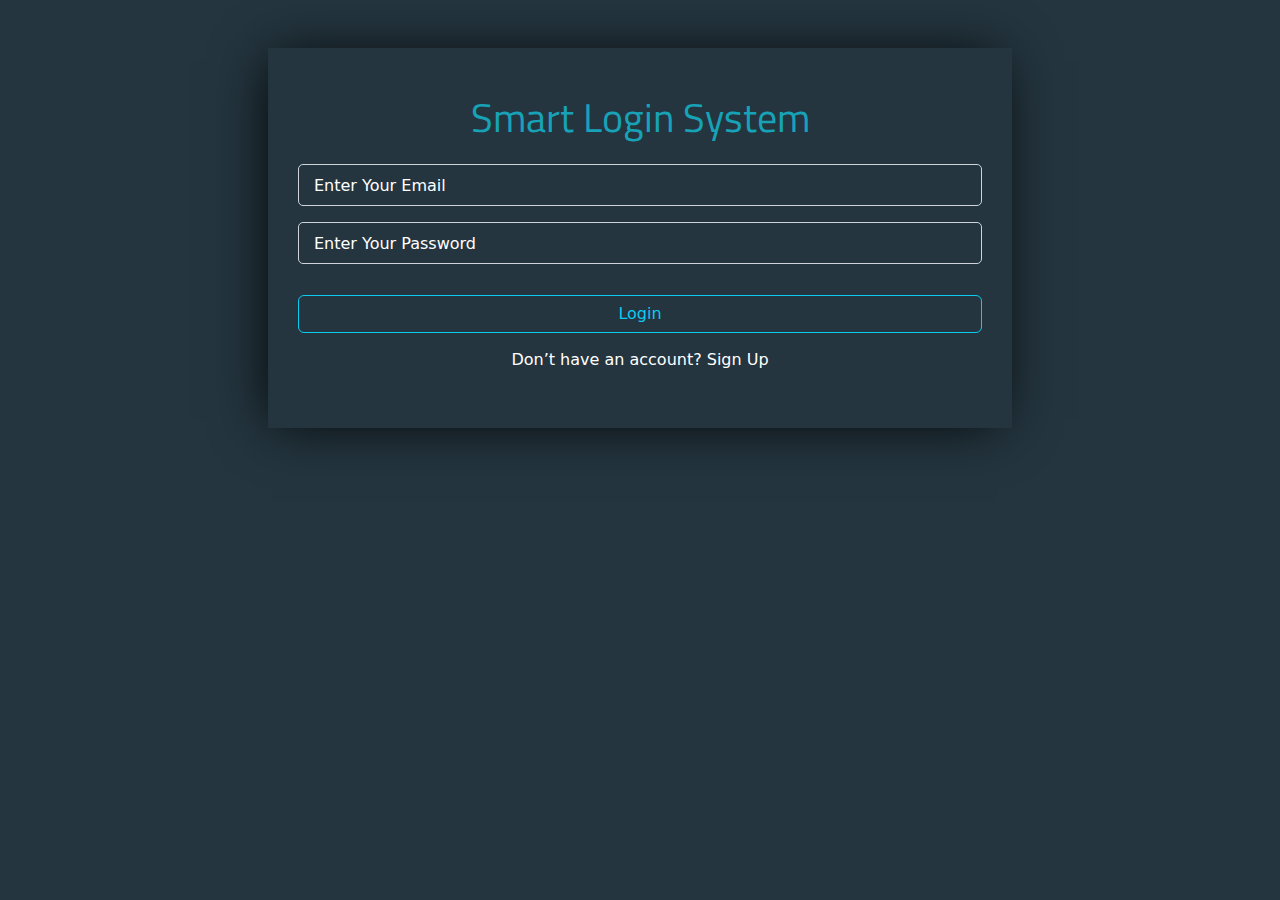
<file: index.html>
<!DOCTYPE html>
<html lang="en">
<head>
    <meta charset="UTF-8">
    <meta name="viewport" content="width=device-width, initial-scale=1.0">
   
    <title>Smart Login System</title>

    <link rel="shortcut icon" href="./logo/images.png">

    <link rel="stylesheet" href="./CSS/all.min.css">
    
    <link rel="stylesheet" href="./CSS/bootstrap.min.css">
    
    <link rel="preconnect" href="https://fonts.googleapis.com">

    <link rel="preconnect" href="https://fonts.gstatic.com" crossorigin>

    <link href="https://fonts.googleapis.com/css2?family=Montserrat:ital,wght@0,100..900;1,100..900&family=Pacifico&family=Poppins:ital,wght@0,100;0,200;0,300;0,400;0,500;0,600;0,700;0,800;0,900;1,100;1,200;1,300;1,400;1,500;1,600;1,700;1,800;1,900&family=Righteous&family=Titillium+Web:ital,wght@0,200;0,300;0,400;0,600;0,700;0,900;1,200;1,300;1,400;1,600;1,700&display=swap" rel="stylesheet">

    <link rel="stylesheet" href="./CSS/login.css">

</head>
<body>
    

    <section class="mt-5" >

     <div class="container mx-auto   ">
        <div class="login  text-center   ">
            <h1>Smart Login System</h1>
    
            
            <input  type="text" class="my-3 bg-transparent " id="user-email" placeholder="Enter Your Email">
    
    
            <input  type="password" class="my-3 bg-transparent text-white " id="user-password" placeholder="Enter Your Password">
    
            
            <p id="required" class="d-none" >
    
                <span class="text-danger  fw-medium m-3" > All inputs is required</span>
    
            </p>
    
            <p id="incorrect" class="d-none" >
    
                <span class="text-danger  fw-medium m-3" > incorrect email or password</span>
    
            </p>

            <p id="please-signup" class="d-none" >
    
                <span class="text-danger  fw-medium m-3" > This Email doesn't Exist , please Sign up first</span>
    
            </p>
    
    
            <button id="log-in" class="btn btn-outline-info " >Login</button>
    
            <p class="text-white" >
    
                Don’t have an account?
    
                <a id="sign-up" class="text-white text-decoration-none fw-medium"  href="#">Sign Up</a>
    
            </p>
    
          </div>
     </div>
        
    </section>






    <script src="./JS/bootstrap.bundle.min.js" ></script>
    <script src="./JS/login.js" ></script>
</body>
</html>
</file>
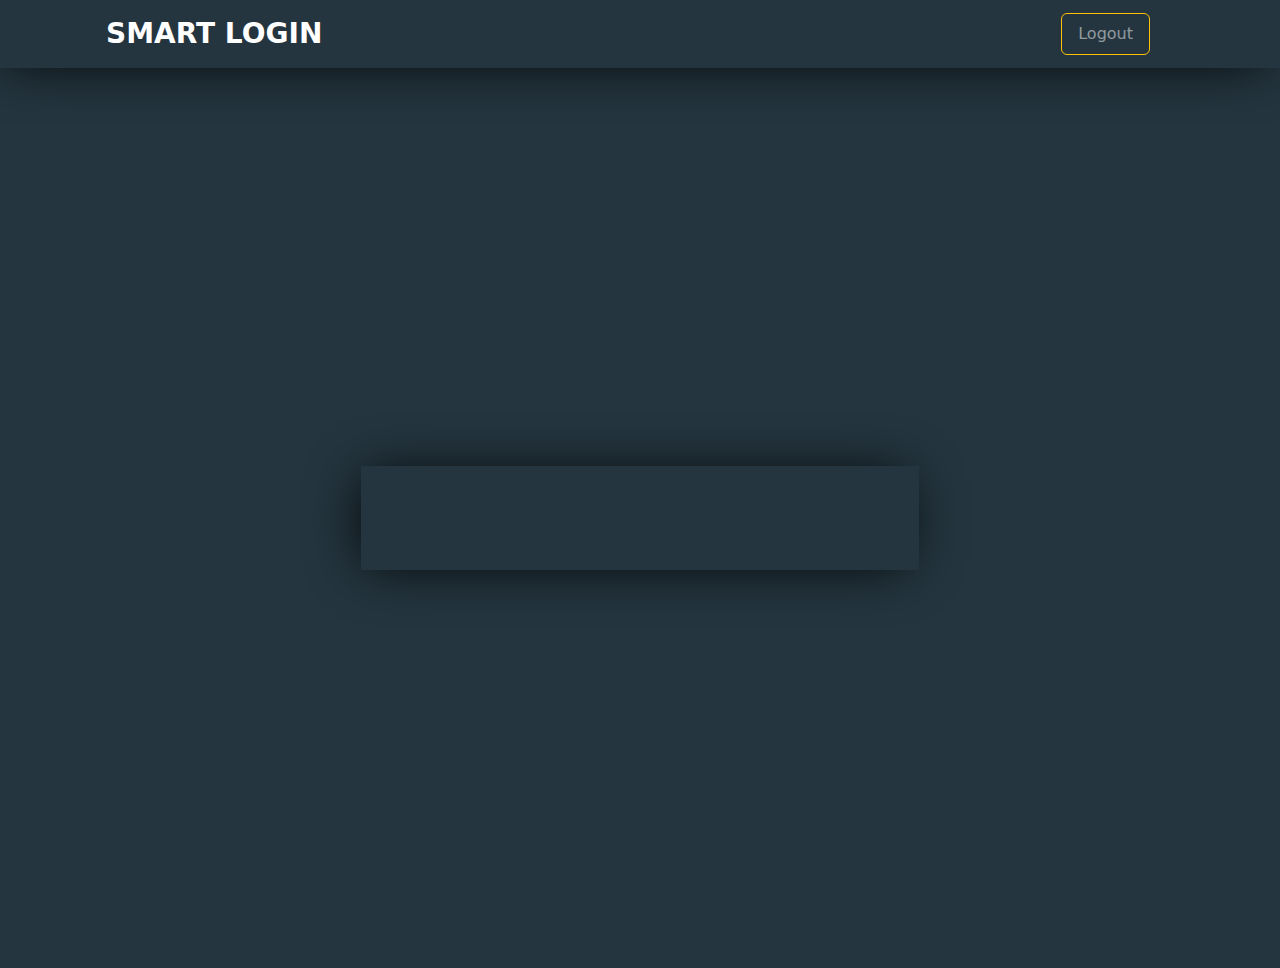
<file: home.html>
<!DOCTYPE html>
<html lang="en">
<head>
    <meta charset="UTF-8">
    <meta name="viewport" content="width=device-width, initial-scale=1.0">
   
    <title>Smart Login System</title>
    
    <link rel="shortcut icon" href="./logo/images.png">
   
    <link rel="stylesheet" href="./CSS/all.min.css">
   
    <link rel="stylesheet" href="./CSS/bootstrap.min.css">
   
    <link rel="preconnect" href="https://fonts.googleapis.com">

    <link rel="preconnect" href="https://fonts.gstatic.com" crossorigin>

    <link href="https://fonts.googleapis.com/css2?family=Montserrat:ital,wght@0,100..900;1,100..900&family=Pacifico&family=Poppins:ital,wght@0,100;0,200;0,300;0,400;0,500;0,600;0,700;0,800;0,900;1,100;1,200;1,300;1,400;1,500;1,600;1,700;1,800;1,900&family=Righteous&family=Titillium+Web:ital,wght@0,200;0,300;0,400;0,600;0,700;0,900;1,200;1,300;1,400;1,600;1,700&display=swap" rel="stylesheet">

    <link rel="stylesheet" href="./CSS/home.css">

  </head>
<body>
    
  

        <nav class="navbar navbar-expand-lg ">
            <div class="container">
              <a class="navbar-brand text-white fw-bold fs-3 ms-4" href="#">SMART LOGIN</a>
              <button class="navbar-toggler" type="button" data-bs-toggle="collapse" data-bs-target="#navbarSupportedContent" aria-controls="navbarSupportedContent" aria-expanded="false" aria-label="Toggle navigation">
                <span class="navbar-toggler-icon"></span>
              </button>
              <div class="collapse navbar-collapse" id="navbarSupportedContent">
                <ul class="navbar-nav ms-auto mb-2 mb-lg-0">
                  <li class="nav-item">
                    <button id="log-out" class="btn btn-outline-warning py-2 px-3 text-white-50 me-5 " >Logout</button>
                  </li>
                
                </ul>
               
              </div>
            </div>
          </nav>

   <section  >

    <div class="container">
       
        <div class="content ">

             
        <div class="box w-50 text-info text-center py-5 px-5">

            <h2 id="user-name" class="fw-bold "></h2>
            
        </div>
        </div>
       

    </div>


   </section>

 



    <script src="./JS/bootstrap.bundle.min.js" ></script>
    <script src="./JS/home.js" ></script>
</body>
</html>
</file>
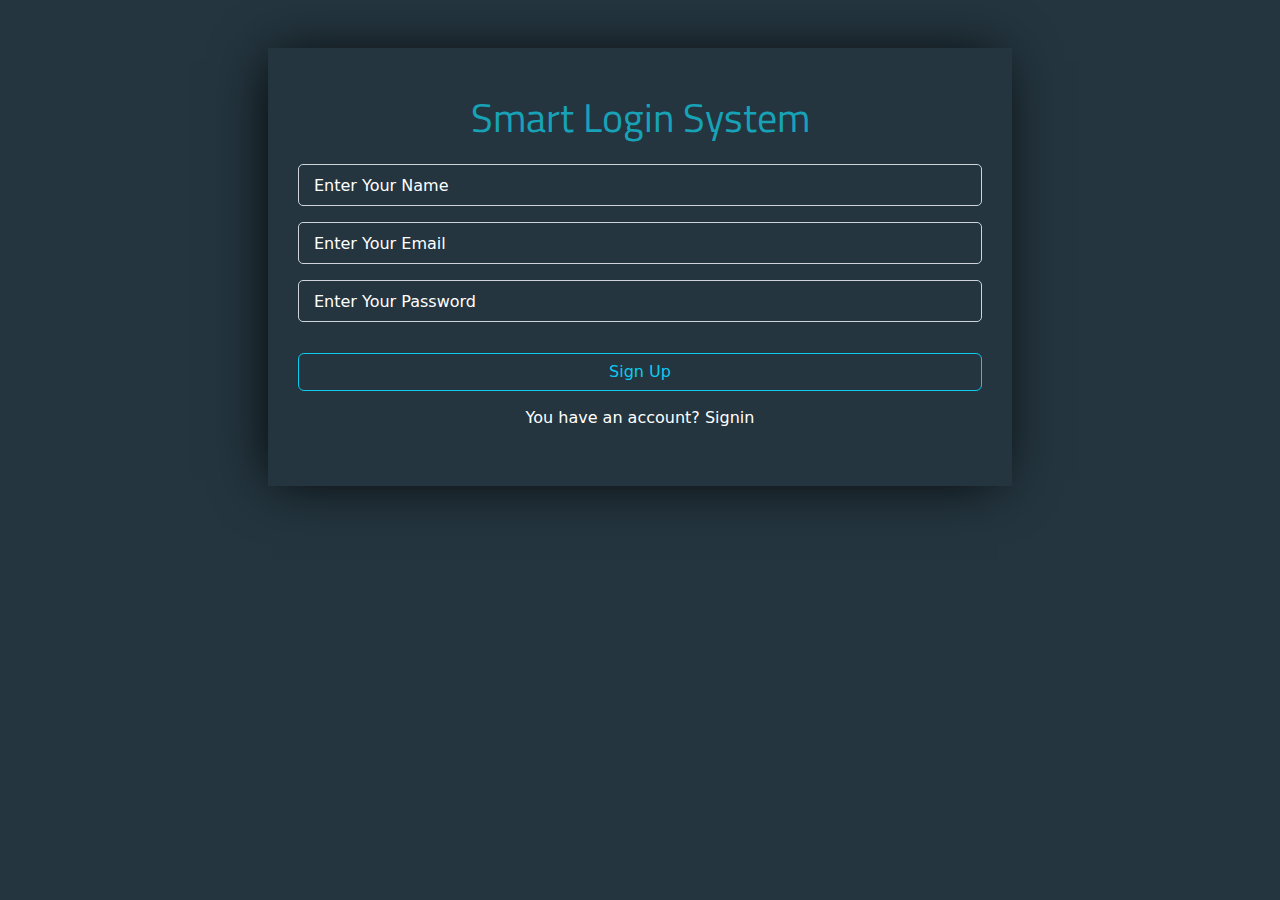
<file: signup.html>
<!DOCTYPE html>
<html lang="en">
<head>
    <meta charset="UTF-8">
    <meta name="viewport" content="width=device-width, initial-scale=1.0">
    
    <title>Smart Login System</title>
    
    <link rel="shortcut icon" href="./logo/images.png">
    
    <link rel="stylesheet" href="./CSS/all.min.css">
    
    <link rel="stylesheet" href="./CSS/bootstrap.min.css">
    
    <link rel="preconnect" href="https://fonts.googleapis.com">

    <link rel="preconnect" href="https://fonts.gstatic.com" crossorigin>

    <link href="https://fonts.googleapis.com/css2?family=Montserrat:ital,wght@0,100..900;1,100..900&family=Pacifico&family=Poppins:ital,wght@0,100;0,200;0,300;0,400;0,500;0,600;0,700;0,800;0,900;1,100;1,200;1,300;1,400;1,500;1,600;1,700;1,800;1,900&family=Righteous&family=Titillium+Web:ital,wght@0,200;0,300;0,400;0,600;0,700;0,900;1,200;1,300;1,400;1,600;1,700&display=swap" rel="stylesheet">

    <link rel="stylesheet" href="./CSS/signup.css">

</head>

<body>
    

    <section class="mt-5" >

      <div class="container mx-auto">

        <div class="sign-up   text-center   ">
            
            <h1>Smart Login System</h1>
    
            <input  type="text" class="my-3 bg-transparent " id="name" placeholder="Enter Your Name">
    
            
            <input  type="text" class="my-3 bg-transparent " id="email" placeholder="Enter Your Email">
    
    
            <input  type="password" class="my-3 bg-transparent " id="password" placeholder="Enter Your Password">
    
            <p id="all-required" class="d-none" >
    
                <span class="text-danger  fw-medium m-3" > All Inpus is Required</span>
    
            </p>

            <p id="success" class="d-none" >
    
                <span class="text-success  fw-medium m-3" > Success</span>
    
            </p>
         

            <p id="exist" class="d-none" >
    
                <span class="text-danger fw-medium m-3 " >email already exists</span>
    
            </p>
    
    
            <button id="sign-up" class="btn btn-outline-info " >Sign Up</button>
    
            <p class="text-white" >
    
                You have an account?
    
                <a id="sign-in" class="text-white text-decoration-none fw-medium"  href="#">Signin</a>
    
            </p>
    
          </div>
      </div>
        
    </section>






    <script src="./JS/bootstrap.bundle.min.js" ></script>
    <script src="./JS/signup.js" ></script>
</body>
</html>
</file>
<file: CSS/login.css>
body{
    background-color: #24353F;
   
}
.container {
    width: 60%;
}
.container .login {
    background-color: #24353F;
    box-shadow: -5px 2px 54px -9px rgba(0, 0, 0, 1);;
    padding: 40px 30px ;

}

.container .login h1 {
    color: #17A2B8;
    margin-bottom: 10px;
    font-family: "Titillium Web", sans-serif;
    font-weight: 500;
    line-height: 1.5;
    font-size: 40px;
}


.container .login input {

    border: 1px solid #ced4da;
    display: block;
    width: 100%;
    height: calc(2.25rem + 2px);
    padding: 20px 15px;
    border-radius: 5px;
    color: #fff;
    
}

.container .login input::placeholder {
    color: #fff;
}

.container .login input:focus{
    outline: 1px solid #17A2B8;
}

.container .login button{
    width: 100%;

    margin-block: 15px;
}
</file>
<file: CSS/home.css>
body{
    background-color: #24353F;
}

nav {
    background-color: #24353F;
    box-shadow: -5px 2px 54px -9px rgba(0, 0, 0, 1);;
}


.container .content {
     display: flex;
   align-items: center;
   justify-content: center;
   min-height: 100vh;
}

.container .content .box {
 
    background-color: #24353F;
    box-shadow: -5px 2px 54px -9px rgba(0, 0, 0, 1);;
}

.container .content .box h2 {
    font-family: "Titillium Web", sans-serif;
    font-weight: 500;
    line-height: 1.5;
    font-size: 60px;
}
</file>
<file: CSS/signup.css>
body{
    background-color: #24353F;
   
}

.container {
    width: 60%;
}

.container .sign-up {
    background-color: #24353F;
    box-shadow: -5px 2px 54px -9px rgba(0, 0, 0, 1);;
    padding: 40px 30px ;

}

.container .sign-up h1 {
    color: #17A2B8;
    margin-bottom: 10px;
    font-family: "Titillium Web", sans-serif;
    font-weight: 500;
    line-height: 1.5;
    font-size: 40px;
}


.container .sign-up input {

    border: 1px solid #ced4da;
    display: block;
    width: 100%;
    height: calc(2.25rem + 2px);
    padding: 20px 15px;
    border-radius: 5px;
    color: #fff;
    
}

.container .sign-up input::placeholder {
    color: #fff;
}

.container .sign-up input:focus{
    outline: 1px solid #17A2B8;
}

.container .sign-up button{
    width: 100%;

    margin-block: 15px;
}
</file>
